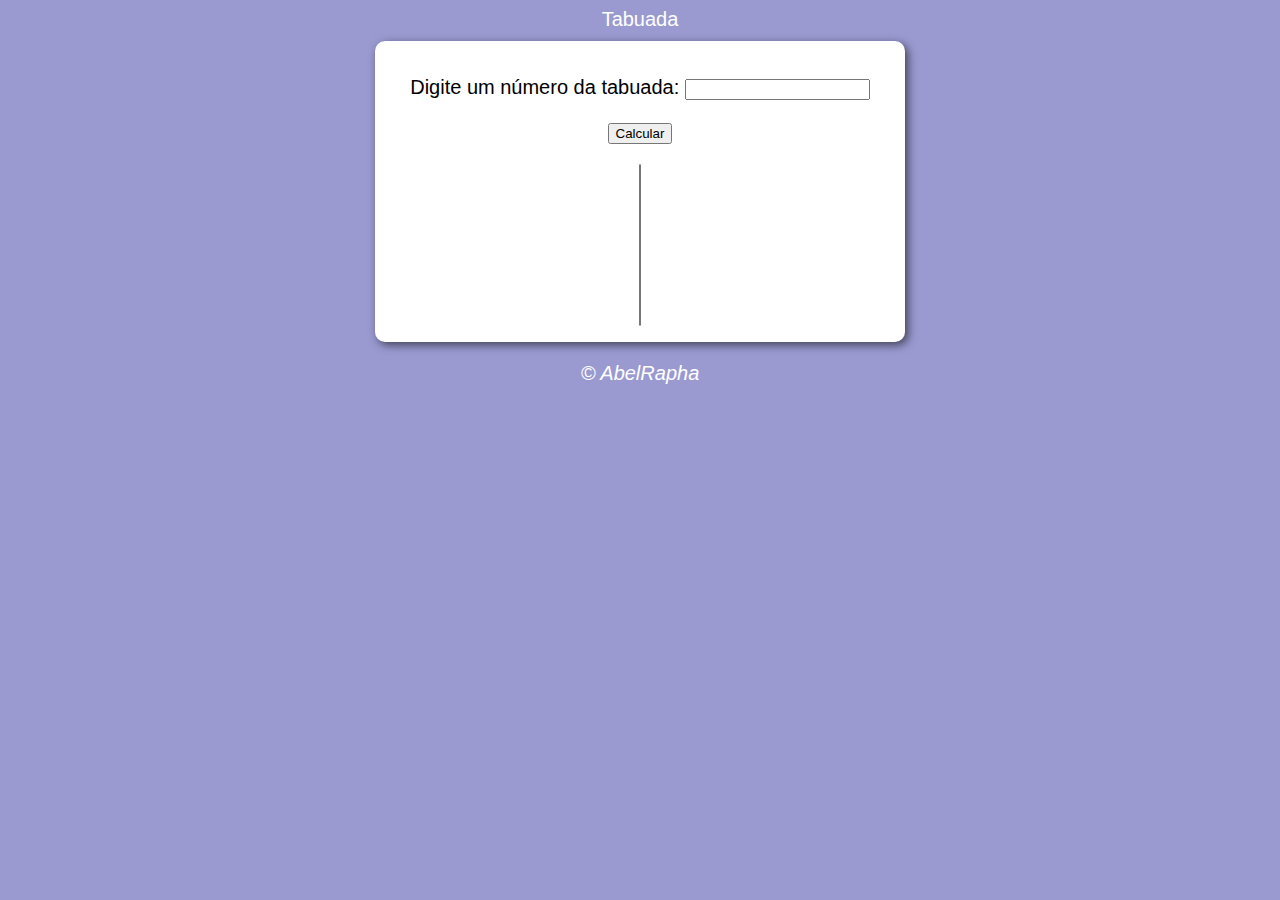
<file: CursoJS/aula_014_parte2/index.html>
<!DOCTYPE html>
<html lang="en">
<head>
    <meta charset="UTF-8">
    <meta http-equiv="X-UA-Compatible" content="IE=edge">
    <meta name="viewport" content="width=device-width, initial-scale=1.0">
    <title>Tabuada</title>
    <link rel = 'stylesheet' href="style.css">
</head>
<header>Tabuada</header>
<body>
    <section>
        <div>
           <p>Digite um número da tabuada:
            <input type="number" id="form">
           </p>
           <p>
            <input type="button" id="botao" value="Calcular" onclick="calcular()">
           </p>
        </div>

        <div>
            <select  name="tabuada" id="seltab" size="10"></select>
        </div>
    </section>
    <footer>
        <p>&copy; AbelRapha</p>
    </footer>
    <script src="script.js"></script>
</body>
</html>
</file>
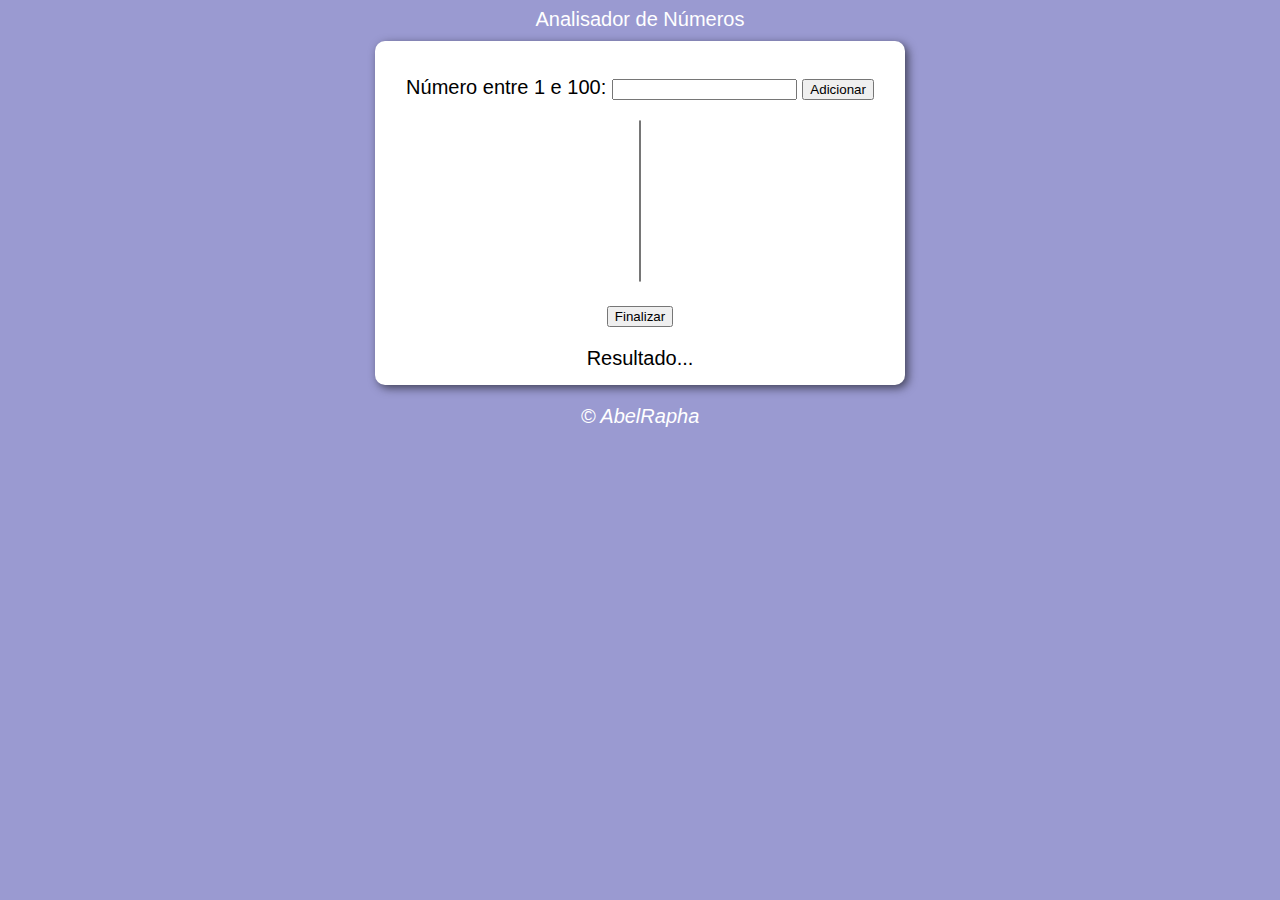
<file: CursoJS/aula_015/index.html>
<!DOCTYPE html>
<html lang="en">
<head>
    <meta charset="UTF-8">
    <meta http-equiv="X-UA-Compatible" content="IE=edge">
    <meta name="viewport" content="width=device-width, initial-scale=1.0">
    <title>Modelo</title>
    <link rel = 'stylesheet' href="style.css">
</head>
<header>Analisador de Números</header>
<body>
    <section>
        <div>
           <p>Número entre 1 e 100:
            <input type="number" name="formulário" id="form">
            <input type="button" value="Adicionar" onclick="adicionar()"></input>
        </p>
        <select  size = 10 id = 'tab'></select>
        <p>
         <input type="button" value="Finalizar" onclick="finalizar()">
        </p>
        </div>
        <div id = 'resultado'>
            Resultado...
        </div>
    </section>
    <footer>
        <p>&copy; AbelRapha</p>
    </footer>
    <script src="script.js"></script>
</body>
</html>
</file>
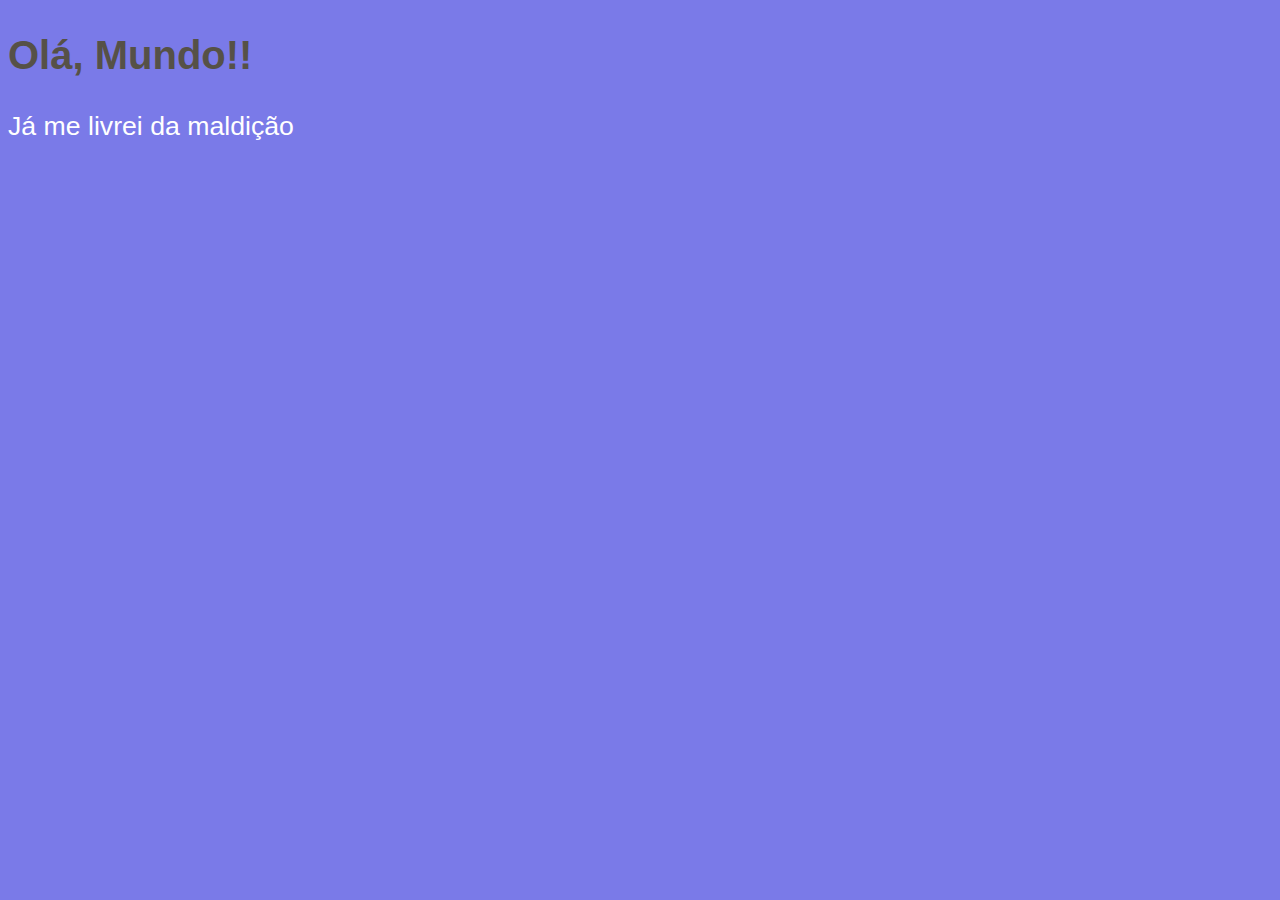
<file: CursoJS/aula_004/ex001.html>
<!DOCTYPE html>
<html lang="pt-br">
<head>
    <meta charset="UTF-8">
    <meta http-equiv="X-UA-Compatible" content="IE=edge">
    <meta name="viewport" content="width=device-width, initial-scale=1.0">
    <title>Document</title>
    <style>
        body {
            background-color: #7a7ae8;
            color: white;
            font: normal 20pt Arial;
        }
        h2 {
            color: #565147;
        }
    </style>
</head>
<body>
    <h2>Olá, Mundo!!</h2>
    <p>Já me livrei da maldição</p>
    <script>
        let nome = ''
        window.alert('Meu primeiro alerta')
        window.confirm('Está gostando de Javascript?')
        nome =  window.prompt('Qual é o seu nome?')
        alert('Seu nome é: ' + nome)
    </script>
</body>
</html>
</file>
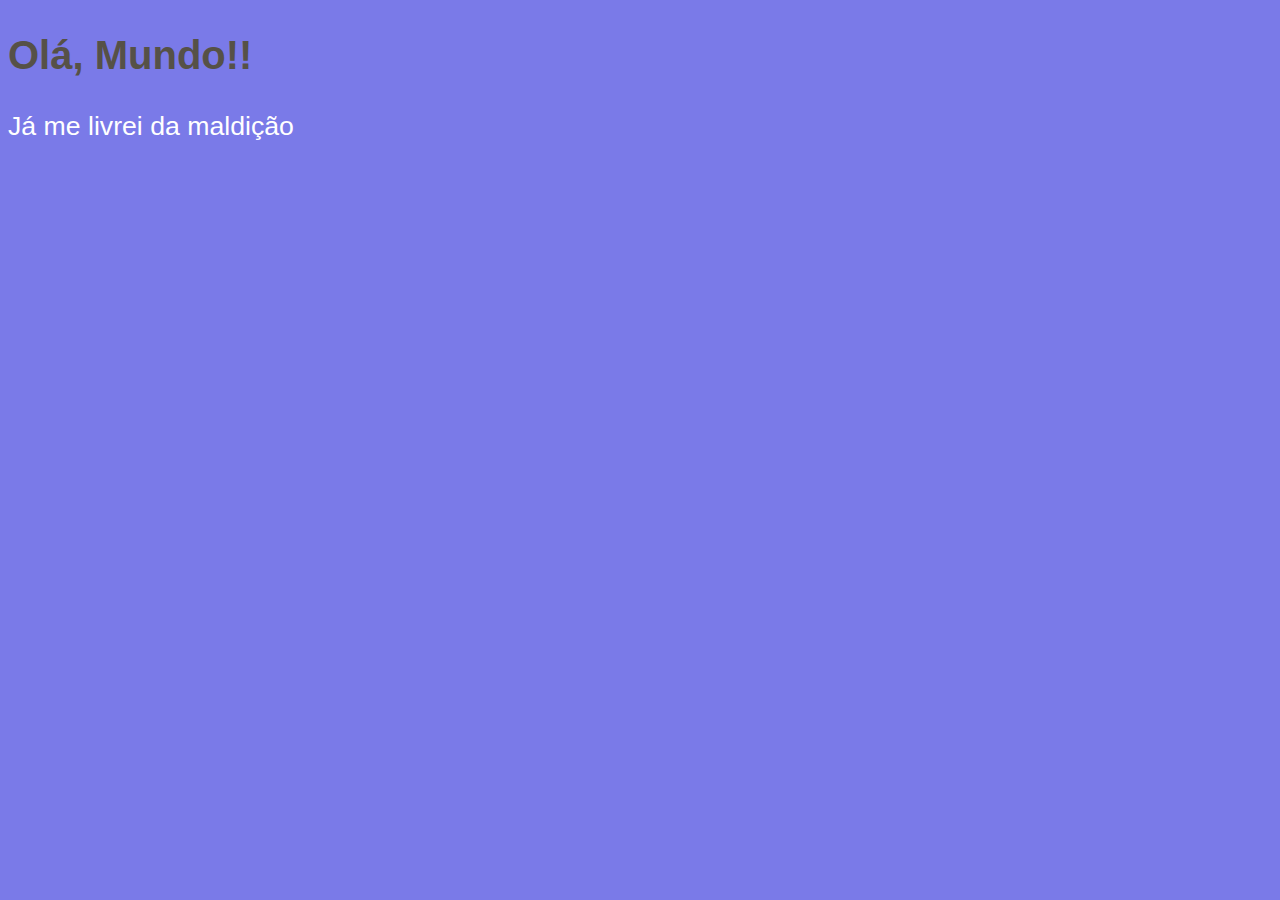
<file: CursoJS/aula_005/ex002.html>
<!DOCTYPE html>
<html lang="pt-br">
<head>
    <meta charset="UTF-8">
    <meta http-equiv="X-UA-Compatible" content="IE=edge">
    <meta name="viewport" content="width=device-width, initial-scale=1.0">
    <title>Document</title>
    <style>
        body {
            background-color: #7a7ae8;
            color: white;
            font: normal 20pt Arial;
        }
        h2 {
            color: #565147;
        }
    </style>
</head>
<body>
    <h2>Olá, Mundo!!</h2>
    <p>Já me livrei da maldição</p>
    <script>
        var n1 = Number(window.prompt('Digite um número: '))
        var n2 = Number(window.prompt('Digite um segundo número: '))
        var soma = n1 + n2
        window.alert(`A soma dos valores é: ${soma}`)
    </script>
</body>
</html>
</file>
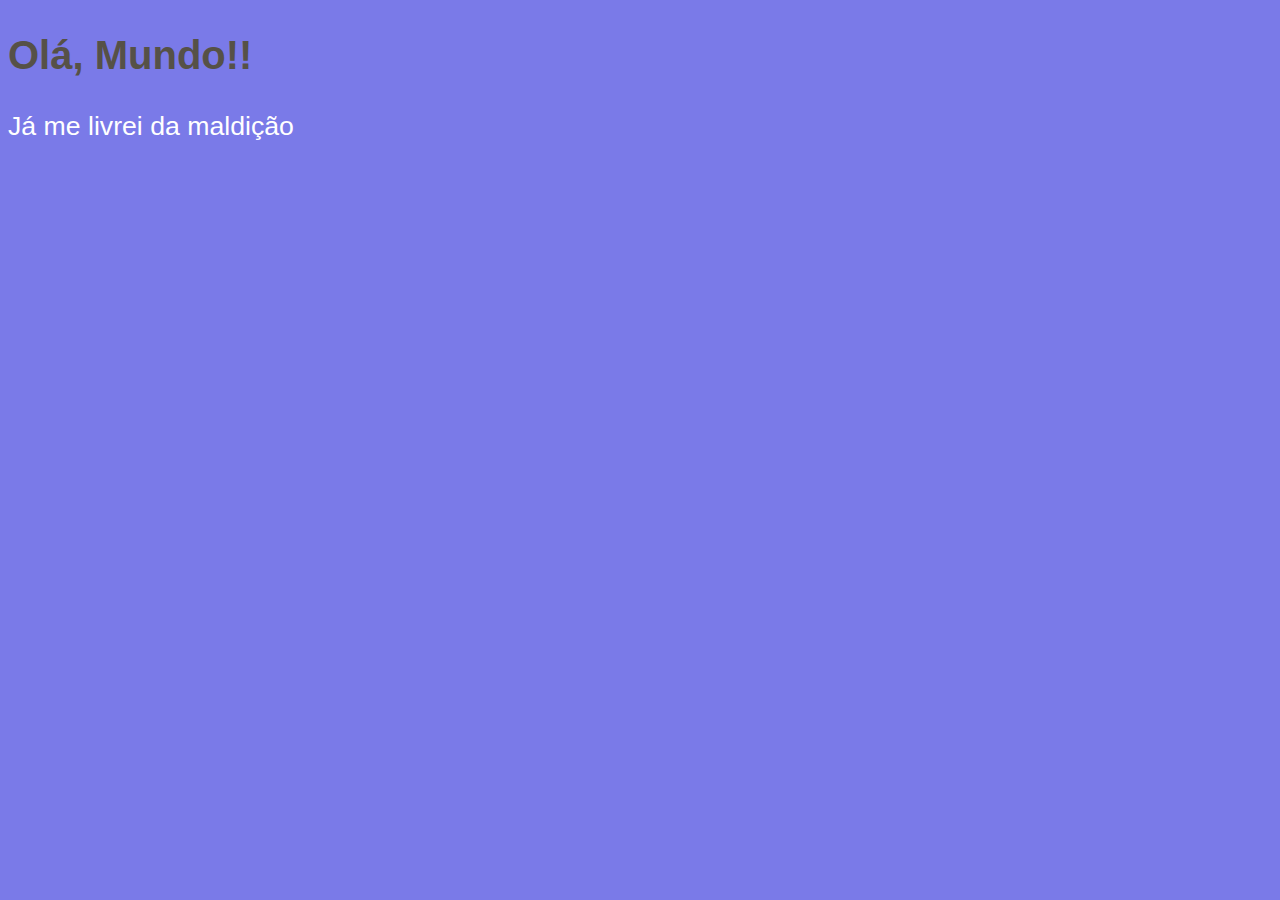
<file: CursoJS/aula_005/ex003.html>
<!DOCTYPE html>
<html lang="pt-br">
<head>
    <meta charset="UTF-8">
    <meta http-equiv="X-UA-Compatible" content="IE=edge">
    <meta name="viewport" content="width=device-width, initial-scale=1.0">
    <title>Document</title>
    <style>
        body {
            background-color: #7a7ae8;
            color: white;
            font: normal 20pt Arial;
        }
        h2 {
            color: #565147;
        }
    </style>
</head>
<body>
    <h2>Olá, Mundo!!</h2>
    <p>Já me livrei da maldição</p>
    <script>
        var nome = window.prompt("Digite o seu nome:")
        document.write(`O seu nome tem ${nome.length} letras </br>`)
        document.write(`O sue nome em Maiúsculo é ${nome.toUpperCase()} e em Minúsculo é ${nome.toLowerCase()}`)
    </script>
</body>
</html>
</file>
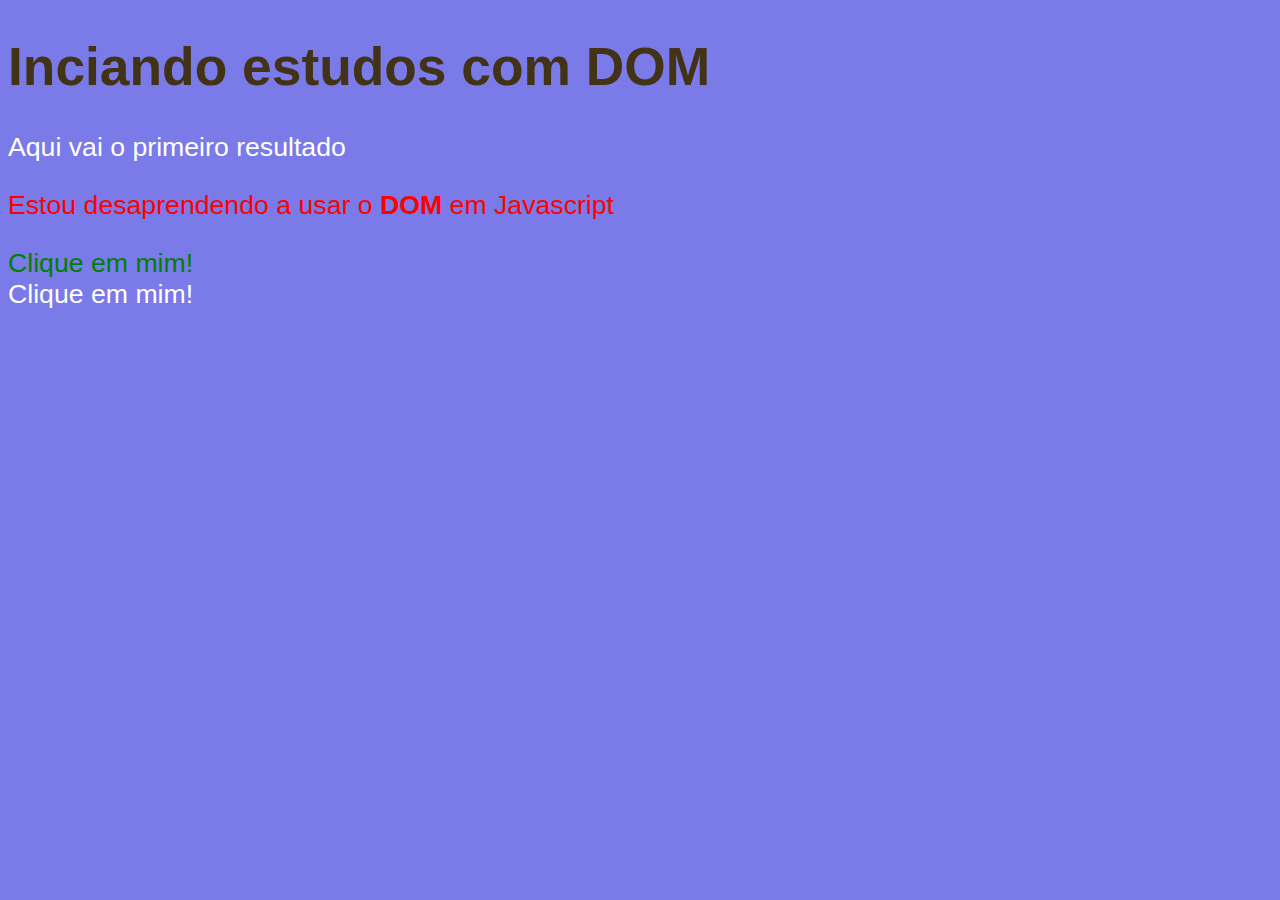
<file: CursoJS/aula_009/ex004.html>
<!DOCTYPE html>
<html lang="pt-br">
<head>
    <meta charset="UTF-8">
    <meta http-equiv="X-UA-Compatible" content="IE=edge">
    <meta name="viewport" content="width=device-width, initial-scale=1.0">
    <title>Primeiros passos com DOM</title>
    <style>
        body {
            background-color: #7a7ae8;
            color: white;
            font: normal 20pt Arial;
        }
        h1 {
            color: #433316;
        }
    </style>
</head>
<body>
    <h1>Inciando estudos com DOM</h1>
    <p>Aqui vai o primeiro resultado</p>
    <p>Aprendendo a usar o <strong>DOM</strong> em Javascript</p>
    <div id = "msg">Clique em mim!</div>
    <script>
       var p1 = window.document.getElementsByTagName('p')[1]
        
       p1.innerHTML = "Estou desaprendendo a usar o <strong>DOM</strong> em Javascript"
       p1.style.color = 'red'
      /*
       var d = window.document.getElementById('msg')
       d.innerText = "Estou aguardando"
       */
       var d2 = window.document.querySelector('div#msg')
       d2.style.color = 'green'
       var d3 = window.document.querySelector('div#msg')
       document.write(d3.innerHTML)
       
    </script>
</body>
</html>
</file>
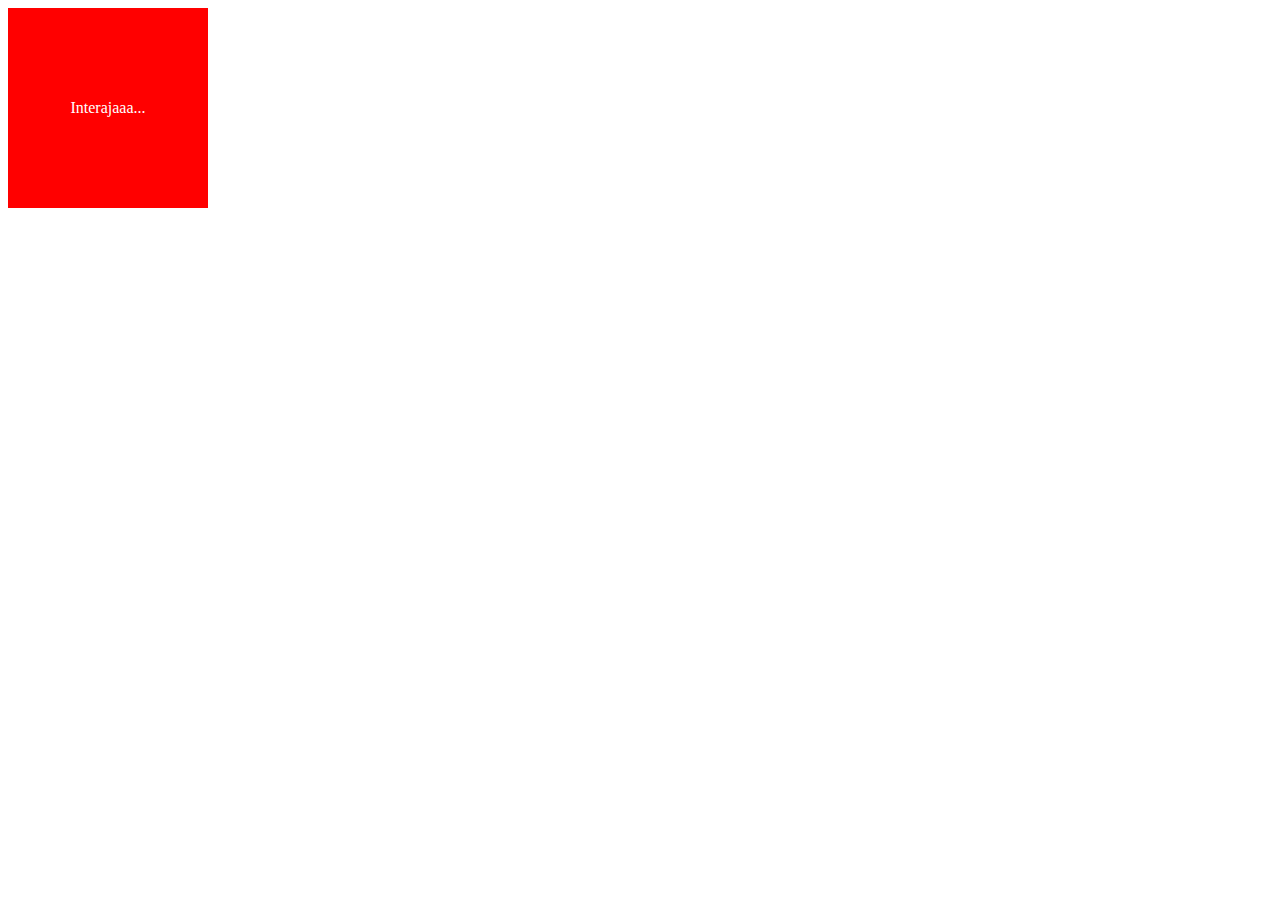
<file: CursoJS/aula_010/ex005.html>
<!DOCTYPE html>
<html lang="pt-br">
<head>
    <meta charset="UTF-8">
    <meta http-equiv="X-UA-Compatible" content="IE=edge">
    <meta name="viewport" content="width=device-width, initial-scale=1.0">
    <title>Eventos DOM</title>
    <style>
        div#area {
            background: red;
            color: white;
            width: 200px;
            height: 200px;
            line-height: 200px;
            text-align: center;
        }
    </style>
</head>
<body>
    
    <div id = 'area'>
        Interajaaa...
    </div>

    <script>
        var area = window.document.querySelector('div#area')
        area.addEventListener('click', clicar)
        area.addEventListener('mouseenter', entrar)
        area.addEventListener('mouseout', sair)
        function clicar(){
            area.style.background = 'green'
            area.innerText = "Cliquei!"
        }
        function entrar(){
            area.innerText = 'Entrei!'
            area.style.background = 'red'
        }
        function sair(){
            area.innerText = 'Sai!'
            area.style.background = 'red'
        }
    </script>
</body>
</html>
</file>
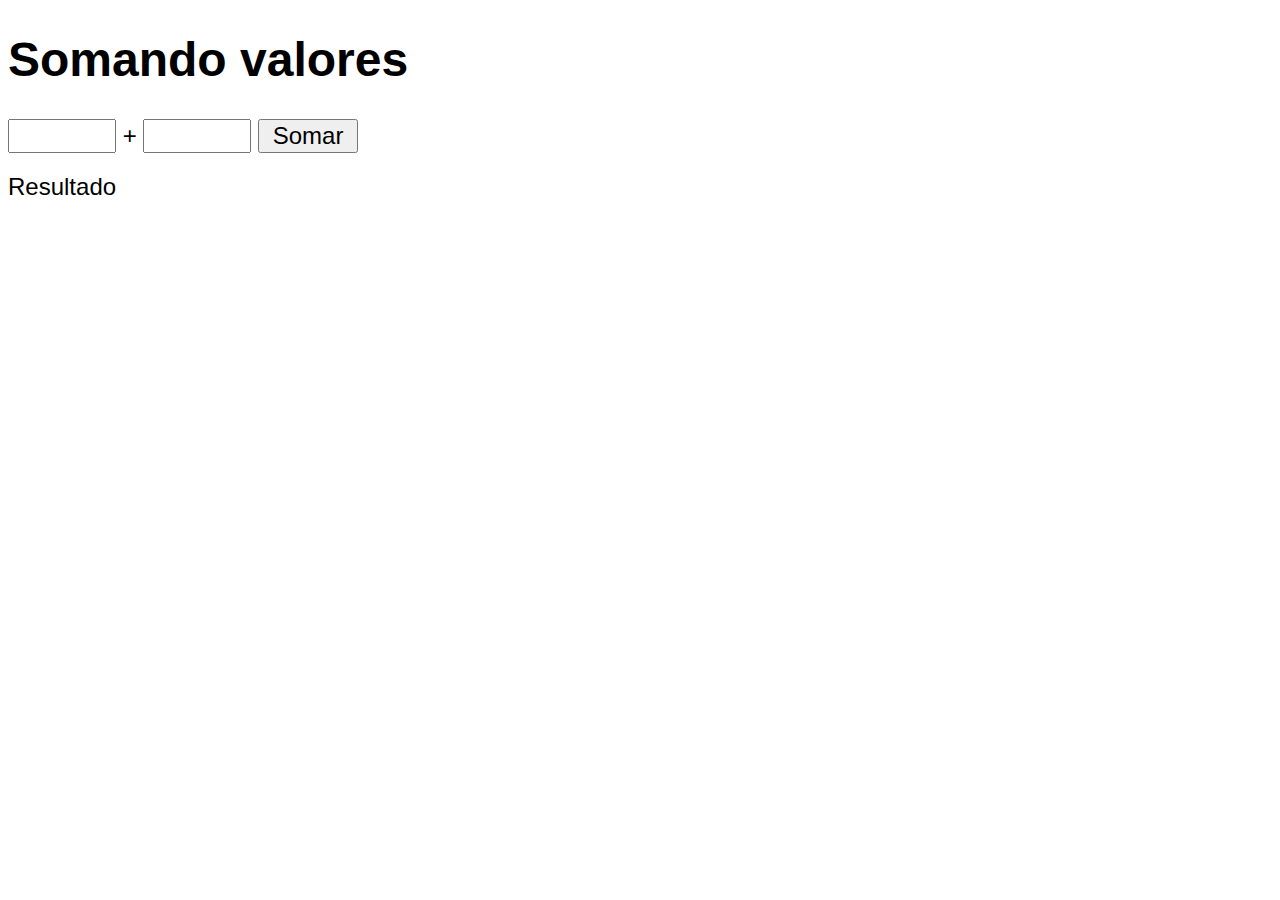
<file: CursoJS/aula_010/ex006.html>
<!DOCTYPE html>
<html lang="pt-br">
<head>
    <meta charset="UTF-8">
    <meta http-equiv="X-UA-Compatible" content="IE=edge">
    <meta name="viewport" content="width=device-width, initial-scale=1.0">
    <title>Somando Números</title>
    <style>
        body {
            font: normal 18pt Arial;
        }
        input {
            font: normal 18pt  Arial;
            width: 100px;
        }
        div#resultado {
            margin-top: 20px;
        }
    </style>
</head>
<body>

    <h1>Somando valores</h1>
    <input type="number" name = "txtn1" id = "txtn1"> +
    <input type = 'number' name="txtn2" id="txtn2">
    <input type="button" value="Somar" id="botao">
    <div id = 'resultado'>Resultado</div>
    <script>
        botao = window.document.getElementById('botao')
        //botao.addEventListener('keydown', somar)
        botao.addEventListener('click', somar)
        function somar(){
            var tn1 = window.document.getElementById('txtn1')
            var tn2 = window.document.querySelector('input#txtn2')
            var resultado = window.document.getElementById('resultado')
            soma = Number(tn1.value)+ Number(tn2.value)
            resultado.innerText = `A soma entre ${tn1.value} e ${tn2.value} é ${soma}`
        }    
    </script>

</body>
</html>
</file>
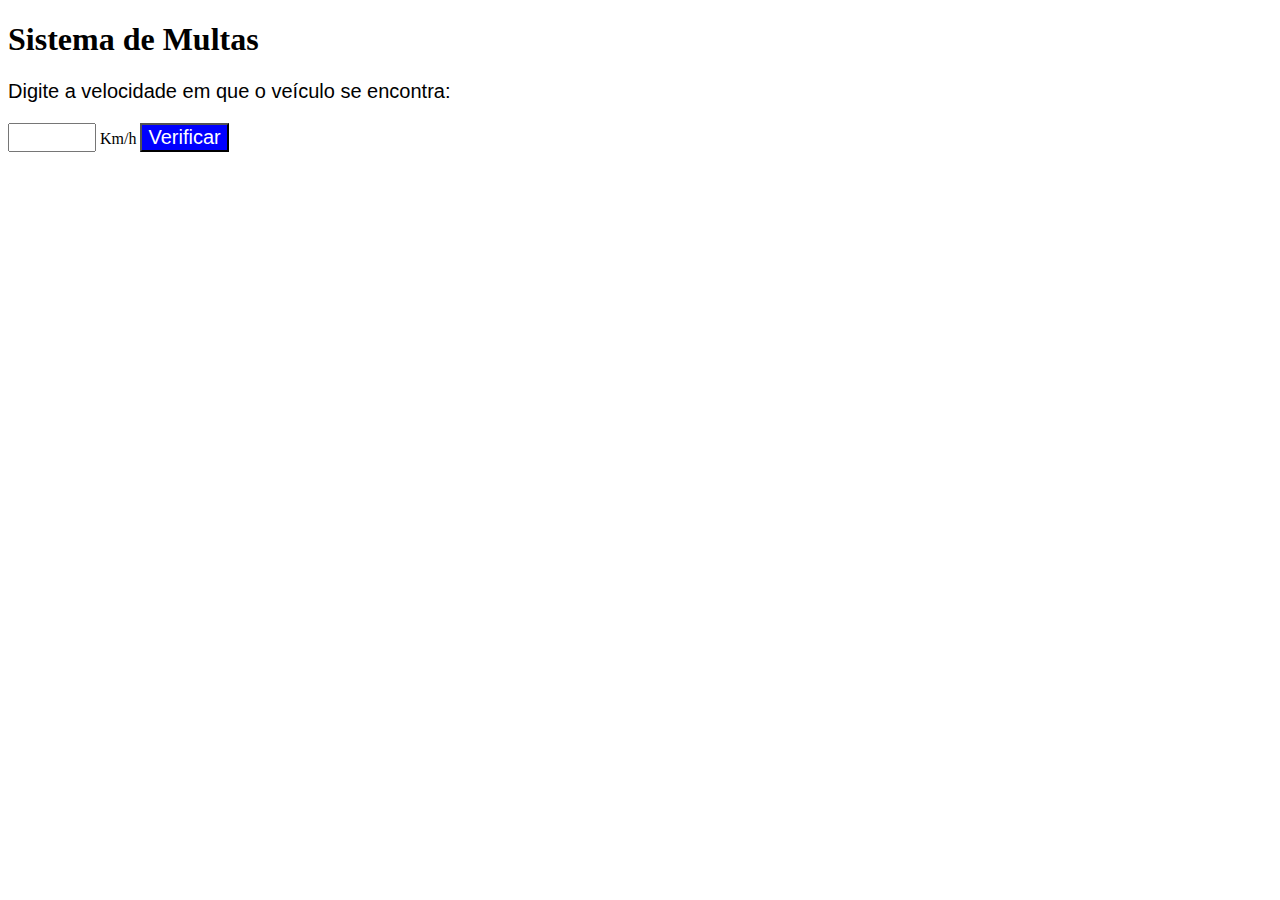
<file: CursoJS/aula_011/ex007.html>
<!DOCTYPE html>
<html lang="pt-br">
<head>
    <meta charset="UTF-8">
    <meta http-equiv="X-UA-Compatible" content="IE=edge">
    <meta name="viewport" content="width=device-width, initial-scale=1.0">
    <title>Sistema de Multas</title>
    <style>
        p {
            font: normal 15pt Arial;
        }
        input#txtvel {
            font: normal 15pt Arial;
            width: 80px;
        }
        input#button {
            background-color:blue;
            font: normal 15pt Arial;
            color: white;
        }
        div#resultado {
            margin-top: 20;
            font: normal 20pt Arial;
        }
    </style>
</head>
<body>
    <h1>Sistema de Multas</h1>
    <p>Digite a velocidade em que o veículo se encontra:</p>
    <input type="number" id="txtvel"> Km/h
    <input type="button" id="button" value="Verificar" onclick="verificar()">
    <div id="resultado">

    </div>

    <script>
        function verificar(){
            velocidade = window.document.querySelector('input#txtvel')
            resultado = window.document.getElementById('resultado')
            if (Number(velocidade.value) > 50){
                resultado.innerText = 'Acima da velocidade permitida'
            }
            else{
                resultado.innerText = 'Dentro da Velocidade permitida'
            }
        }
    </script>
</body>
</html>
</file>
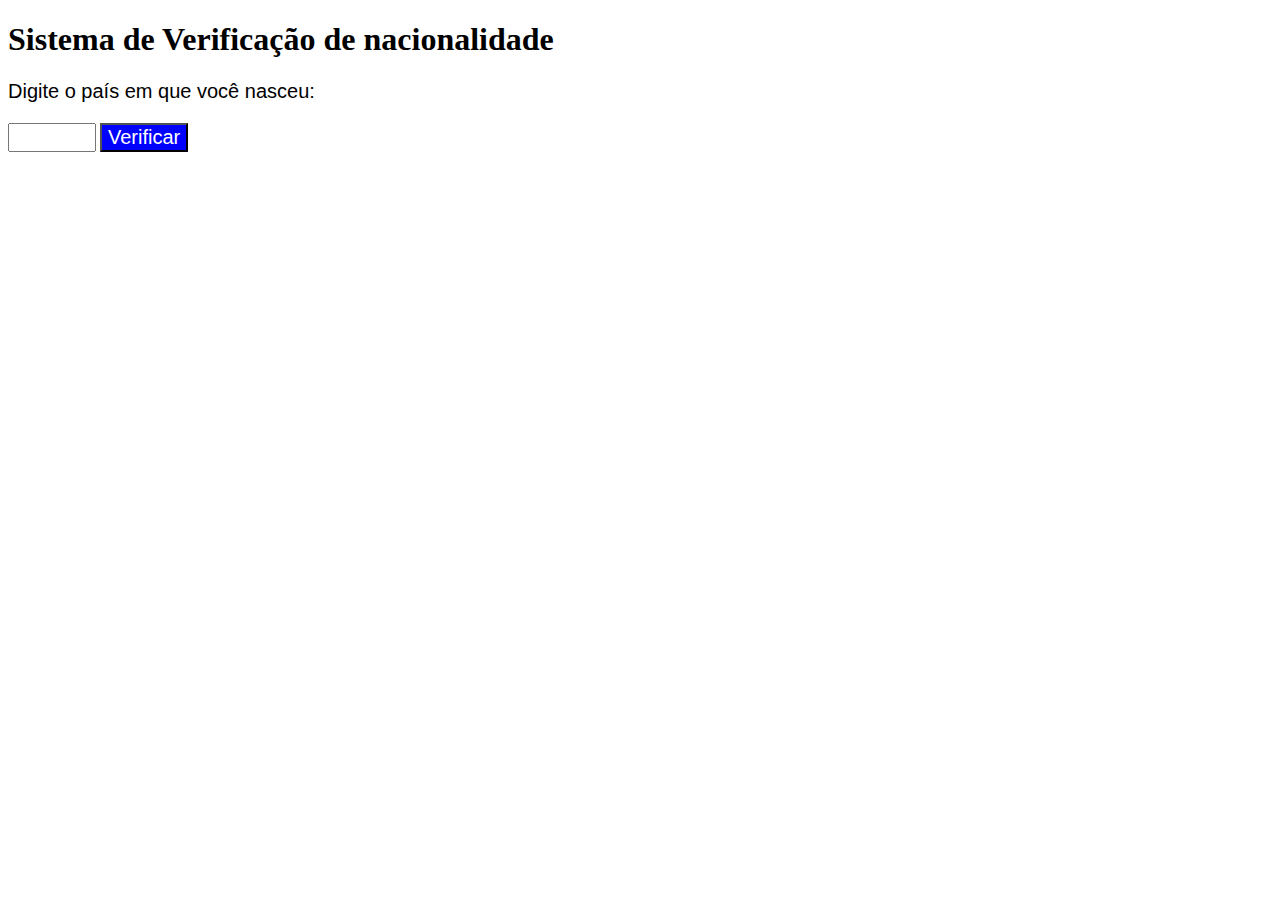
<file: CursoJS/aula_011/ex008.html>
<!DOCTYPE html>
<html lang="pt-br">
<head>
    <meta charset="UTF-8">
    <meta http-equiv="X-UA-Compatible" content="IE=edge">
    <meta name="viewport" content="width=device-width, initial-scale=1.0">
    <title>Sistema de Verificação de Nacionalidade</title>
    <style>
        p {
            font: normal 15pt Arial;
        }
        input#txtvel {
            font: normal 15pt Arial;
            width: 80px;
        }
        input#button {
            background-color:blue;
            font: normal 15pt Arial;
            color: white;
        }
        div#resultado {
            margin-top: 20;
            font: normal 20pt Arial;
        }
    </style>
</head>
<body>
    <h1>Sistema de Verificação de nacionalidade</h1>
    <p>Digite o país em que você nasceu: </p>
    <input type="text" id="txtvel">
    <input type="button" id="button" value="Verificar" onclick="verificar()">
    <div id="resultado">
    </div>

    <script>
        function verificar(){
            nacionalidade = window.document.querySelector('input#txtvel')
            resultado = window.document.getElementById('resultado')
            if (nacionalidade.value.toUpperCase() == "BRASIL"){
                resultado.innerText = 'Você é Brasileiro'
            }
            else{
                resultado.innerText = `Você não é Brasileiro, mas sim, ${nacionalidade.value}`
            }
        }
    </script>
</body>
</html>
</file>
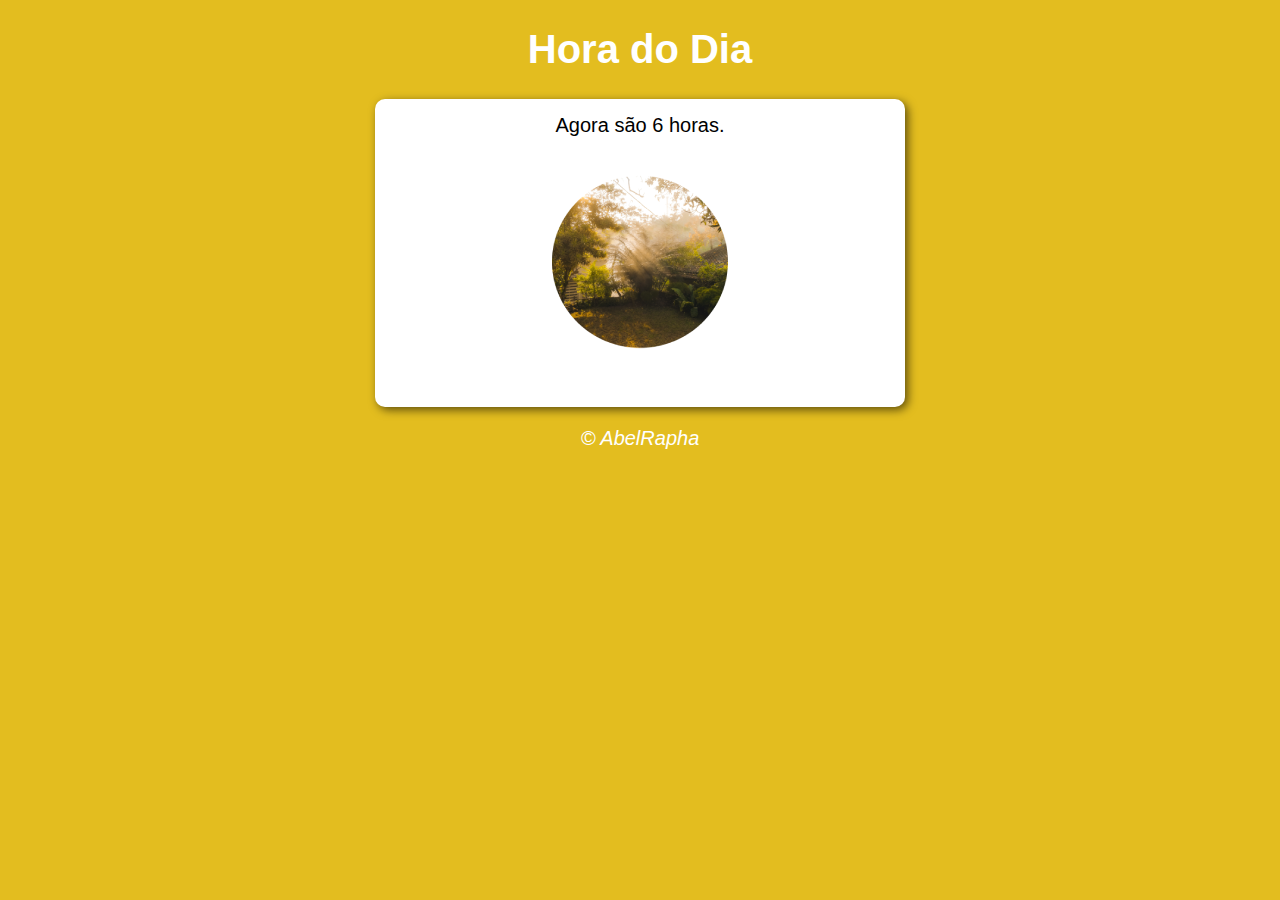
<file: CursoJS/aula_012/ex009.html>
<!DOCTYPE html>
<html lang="pt-br">
<head>
    <meta charset="UTF-8">
    <meta http-equiv="X-UA-Compatible" content="IE=edge">
    <meta name="viewport" content="width=device-width, initial-scale=1.0">
    <title>Hora do Dia</title>
    <link rel = 'stylesheet' href="style.css">
</head>
<body onload="carregar()">
    <header>
        <h1>Hora do Dia</h1>
    </header>

    <section>
        <div id="msg">Aqui vai aparecer a mensagem</div>
        <div id="foto">
            <img id="imagem" src="assets/amanhecer.png" alt="">
        </div>
    </section>
    <footer>
        <p>&copy; AbelRapha</p>
    </footer>
    <script src="script.js"></script>
</body>
</html>
</file>
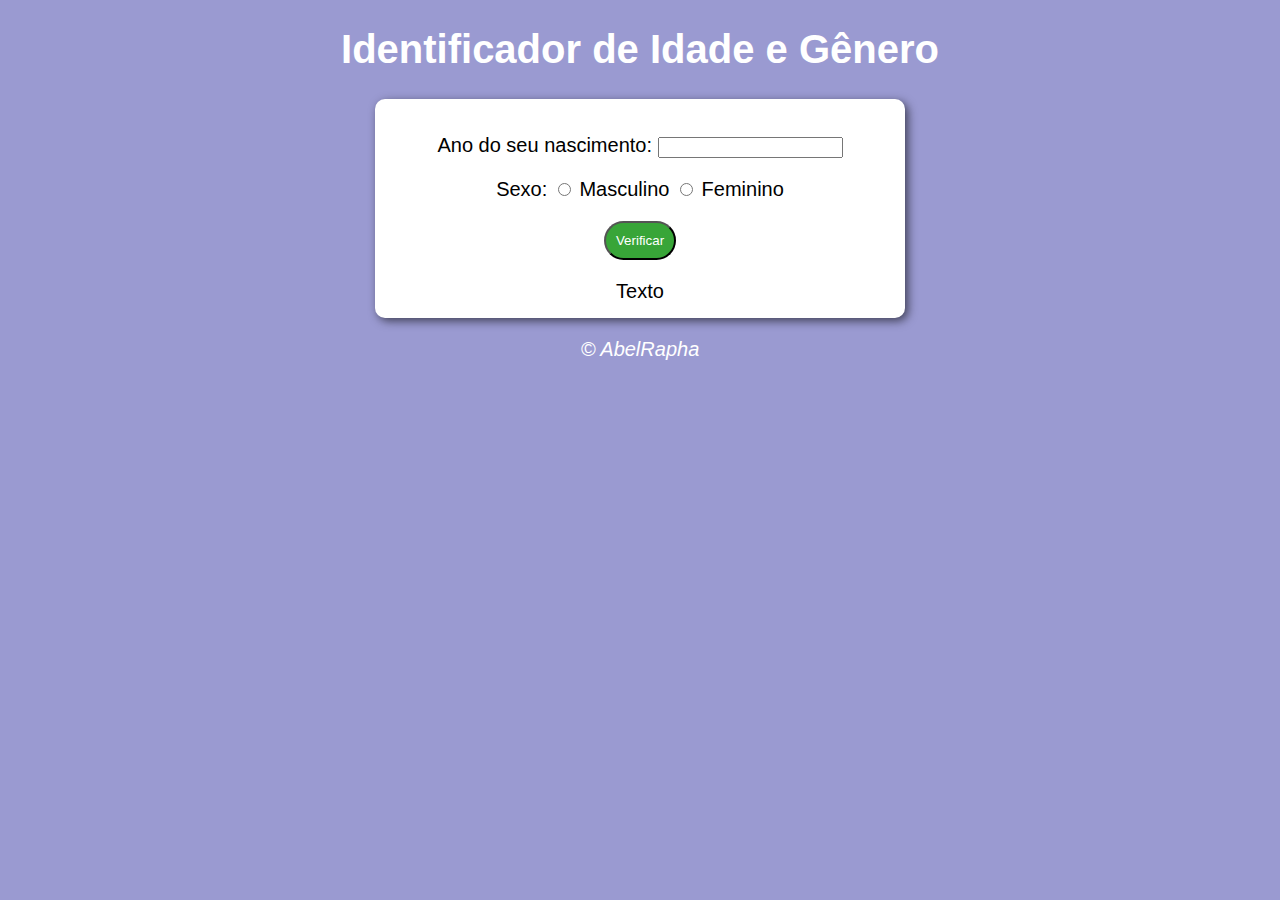
<file: CursoJS/aula_012_parte2/ex010.html>
<!DOCTYPE html>
<html lang="pt-br">
<head>
    <meta charset="UTF-8">
    <meta http-equiv="X-UA-Compatible" content="IE=edge">
    <meta name="viewport" content="width=device-width, initial-scale=1.0">
    <title>Hora do Dia</title>
    <link rel = 'stylesheet' href="style.css">
</head>
<body>
    <header>
        <h1>Identificador de Idade e Gênero</h1>
    </header>

    <section>
        <div>
            <p> Ano do seu nascimento:
                 
                <input type="number" id="txtano">
            </p>
            <p>Sexo:
                <input type="radio" name = 'radsex' id = 'gm'>
                <label for="gm"> Masculino</label>
                
                <input type="radio" name = 'radsex' id = 'gf'>
                <label for="gf">Feminino</label>
            </p>
            <p>
                <input type="button" value="Verificar" id ='botao' onclick="verificar()">
            </p>
        </div>
        <div id="resultado">
            Texto
        </div>
    </section>
    <footer>
        <p>&copy; AbelRapha</p>
    </footer>
    <script src="script.js"></script>
</body>
</html>
</file>
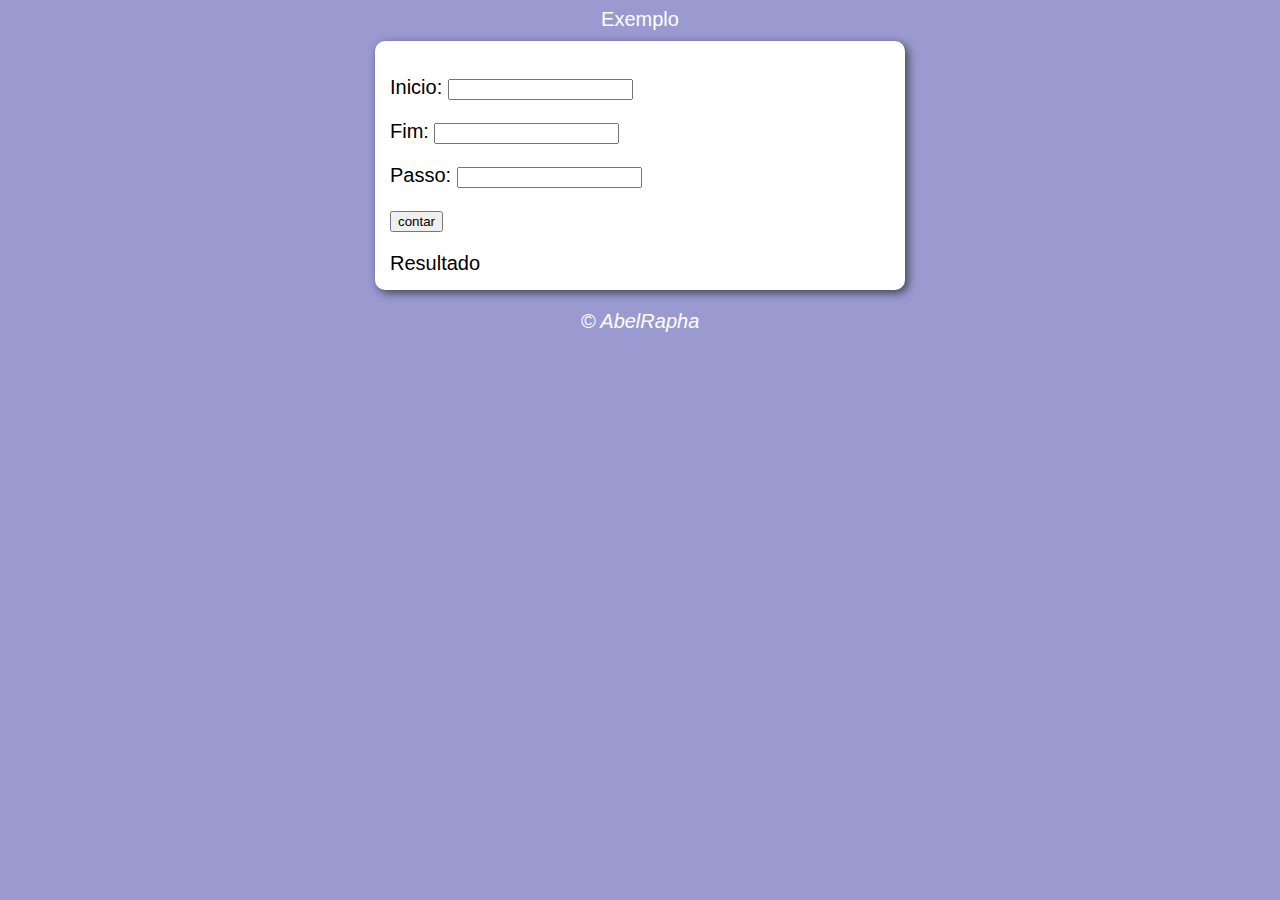
<file: CursoJS/aula_014/ex011.html>
<!DOCTYPE html>
<html lang="en">
<head>
    <meta charset="UTF-8">
    <meta http-equiv="X-UA-Compatible" content="IE=edge">
    <meta name="viewport" content="width=device-width, initial-scale=1.0">
    <title>Modelo</title>
    <link rel = 'stylesheet' href="style.css">
</head>
<header>Exemplo</header>
<body>
    <section>
        <div>
            <p>Inicio:
                <input type="number" id = 'txtinicio'>
            </p>
            <p>Fim:
                <input type="number" id="txtfim">
            </p>
            <p>Passo:
                <input type="number" id="txtpasso">
            </p>
            <p>
                <input type="button" value="contar" onclick="contar()">
            </p>
        </div>

        <div id = 'resultado'>
            Resultado
        </div>
    </section>
    <footer>
        <p>&copy; AbelRapha</p>
    </footer>
    <script src="script.js"></script>
</body>
</html>
</file>
<file: CursoJS/aula_014_parte2/style.css>
body {
    background: rgb(154, 154, 209);
    font: normal 15pt Arial;
}

header{
    color: white;
    text-align: center;
    margin-bottom: 10px;
}

section {
    background: white;
    border-radius: 10px;
    padding: 15px;
    width: 500px;
    margin: auto;
    box-shadow: 3px 3px 10px rgba(0, 0, 0, 0.585);
}

footer{
    color: white;
    text-align: center;
    font-style: italic;
}

div {
    text-align: center;
}
</file>
<file: CursoJS/aula_015/style.css>
body {
    background: rgb(154, 154, 209);
    font: normal 15pt Arial;
}

header{
    color: white;
    text-align: center;
    margin-bottom: 10px;
}

section {
    background: white;
    border-radius: 10px;
    padding: 15px;
    width: 500px;
    margin: auto;
    box-shadow: 3px 3px 10px rgba(0, 0, 0, 0.585);
}

footer{
    color: white;
    text-align: center;
    font-style: italic;
}

div {
    text-align: center;
}
</file>
<file: CursoJS/aula_012/style.css>
body {
    background: rgb(134, 134, 212);
    font: normal 15pt Arial;
}

header{
    color: white;
    text-align: center;
}

section {
    background: white;
    border-radius: 10px;
    padding: 15px;
    width: 500px;
    margin:auto;
    box-shadow: 3px 3px 10px rgba(0, 0, 0, 0.585);
}

footer{
    color: white;
    text-align: center;
    font-style: italic;
}

div {
    text-align: center;
}
</file>
<file: CursoJS/aula_012_parte2/style.css>
body {
    background: rgb(154, 154, 209);
    font: normal 15pt Arial;
}

header{
    color: white;
    text-align: center;
}

section {
    background: white;
    border-radius: 10px;
    padding: 15px;
    width: 500px;
    margin:auto;
    box-shadow: 3px 3px 10px rgba(0, 0, 0, 0.585);
}

footer{
    color: white;
    text-align: center;
    font-style: italic;
}

div {
    text-align: center;
}

input#data_nascimento {
    border-radius: 10px;
    width: auto;
    height: 20px;
}

input#botao {
    border-radius: 20px;
    background: rgb(56, 165, 56);
    color: white;
    padding: 10px;
}
</file>
<file: CursoJS/aula_014/style.css>
body {
    background: rgb(154, 154, 209);
    font: normal 15pt Arial;
}

header{
    color: white;
    text-align: center;
    margin-bottom: 10px;
}

section {
    background: white;
    border-radius: 10px;
    padding: 15px;
    width: 500px;
    margin: auto;
    box-shadow: 3px 3px 10px rgba(0, 0, 0, 0.585);
}

footer{
    color: white;
    text-align: center;
    font-style: italic;
}
</file>
